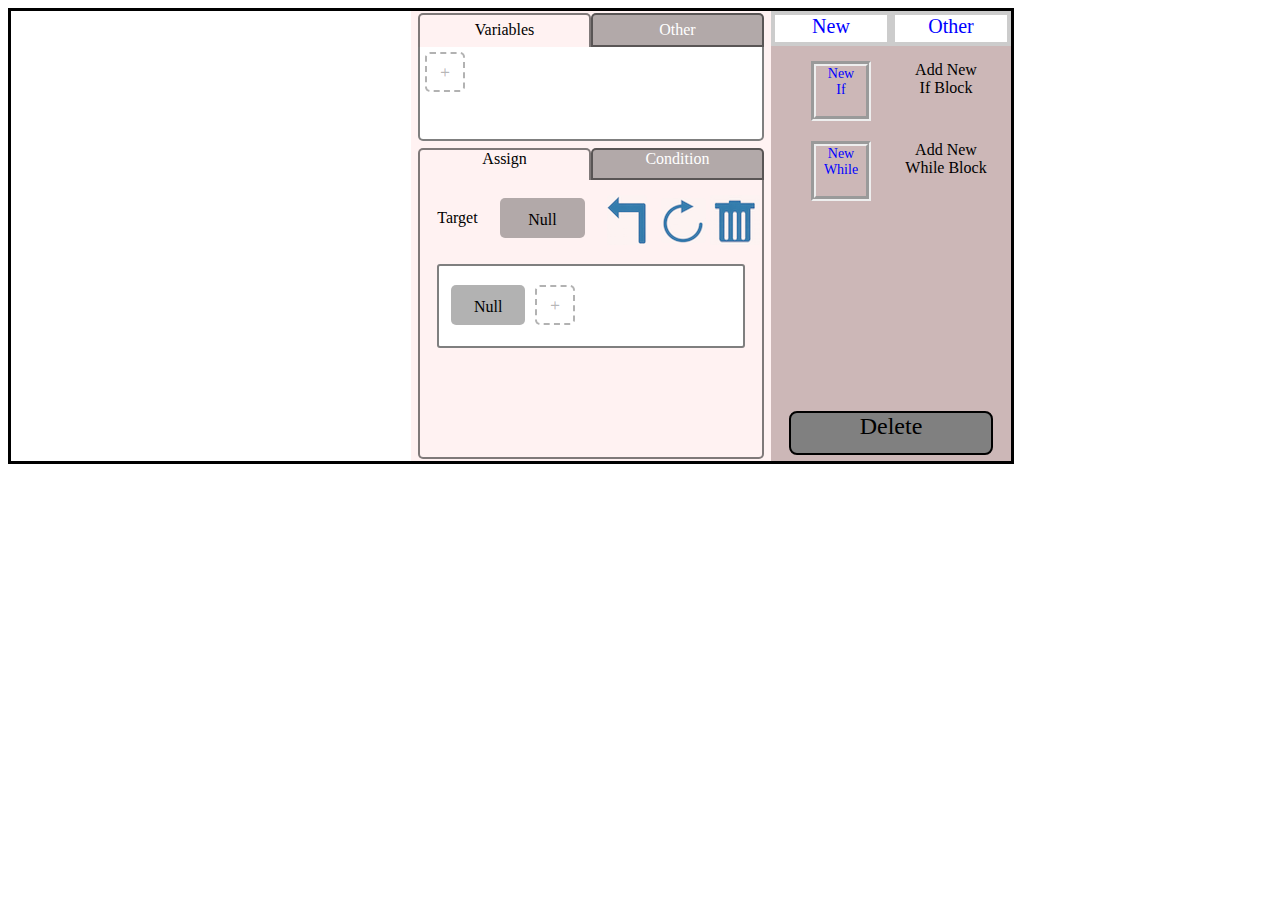
<file: src/index.html>
<!DOCTYPE html>
	<head>
		<meta charset="UTF-8">
		<title>Visual-Poyogramming</title>
		<script type="text/javascript" src="code.js"></script>
		<link href="style.css" rel="stylesheet" type="text/css">
	</head>

	<body>
		<div id="project">

			<div id="coding_area">

			<!--
				<div id="option_bar">
					<div id="opt_toolbar" class="option" onclick="tool_bar_visible()">
						<a class="option_link">ToolBar</a>
					</div>

					<div id="testB" class="option">
						<a  class="option_link">testB</a>
					</div>

				</div>
			//-->

				<div id="struct_area">
					<!--
					<div id="test_line" class="line">
						<div class="line_number">1</div>
						<div id="test_struct_line" class="line_struct">
							aaa
						</div>
					</div>
					//-->
				</div>

				<div id="desk_area">
					<div id="variable_list_area">
						<div class="as_select">
							<div class="as_bar" id="var_list_bar">Variables</div>
							<div class="as_bar as_unselected " id="other_list_bar">Other</div>
						</div>
						<div id="variable_list" class="list_area">
							<!--変数リスト//-->
						</div>
						<div id="other_list" class="list_area">
							<!--定数、文字列//-->
							<div class="other_element" id="other_num">Number</div>
							<div class="other_element" id="other_str">String</div>
							<!--
								<div class="other_element" id="other_bool">Boolean</div>
								<div class="other_element" id="other_oth">Others</div>
							//-->
						</div>
					</div>
					<div id="edit_area">
						<div class="type_select">
							<div id="type_assign" class="type_selected">Assign</div>
							<div id="type_condition" class="type_unselected">Condition</div>
						</div>
						<div class="edit_box" id="edit_assign">
							<div style="width: 100%;height: 5%"></div>
							<p style="float: left;margin-left: 5%;margin-right: 5%;">Target </p>
							<div class="v_null" id="target">Null</div>
							<img src="trash.png" class="trash" title="Trash Box"></img>
							<img src="restart.png" class="restart" title="Restart"></img>
							<img src="insert.png" class="insert" title="Assign!"></img>
							<div id="assign_area">
							</div>
						</div>
						<div class="edit_box" id="edit_condition">
							<div style="width: 100%;height: 5%"></div>
							<p style="float: left;margin-left: 5%;margin-right: 5%;">Target </p>
							<div class="v_null" id="cond_target">Null</div>
							<img src="trash.png" class="cond_trash" title="Trash Box"></img>
							<img src="restart.png" class="cond_restart" title="Restart"></img>
							<img src="insert.png" class="cond_insert" title="Assign!"></img>
							<div id="condition_area">
							</div>
						</div>
					</div>
				</div>
			</div>

			<div id="tool_bar" style="display:block">
				<div id="tool_bar_header">
					<a class="tool_link" onclick="tool_bar_switch('new')"><div class="tool_bar_button">New</div></a>
					<a class="tool_link" onclick="tool_bar_switch('other')"><div class="tool_bar_button">Other</div></a>
				</div>

				<div id="tool_bar_item">
					<div id="tool_bar_new">
						<!--
						<div id="new_var" class="tool_area">

							<div class="tool_blank"></div>
							<div class="tool_box_area">
								<a class="tool_link">
								<div class="tool_box" onclick="tb_new_var()">
									New</br>
									Var
								</div>
								</a>
							</div>

							<div class="tool_text">
								Declare New</br>
								Variable
							</div>

							<div class="tool_input">
								<input type="text" class="text" size="20" id="new_var_input" onKeyPress="return tb_make_new_var(event)">
								<input type="button" value="Make New Var" onclick="new_var_hoge()">
							</div>
							<div class="tool_blank"></div>
						</div>
						
						<div id="ans" class="tool_area">

							<div class="tool_blank"></div>
							<div class="tool_box_area">
								<a class="tool_link">
								<div class="tool_box">
									Ans</br>
									Flag
								</div>
								</a>
							</div>

							<div class="tool_text">
								</br>
								（＾ω＾）
							</div>

							<div class="tool_input">
								<input type="text" class="text" size="20" id="new_var_input" onKeyPress="return tb_make_new_var(event)">
								<input type="button" value="Make New Var" onclick="new_var_hoge()">
							</div>
							<div class="tool_blank"></div>
						</div>
						//-->

						<div id="new_if" class="tool_area">
							<div class="tool_blank"></div>
							<div class="tool_box_area">
								<a class="tool_link">
								<div class="tool_box" onclick="tb_new_if()">
									New</br>
									If
								</div>
								</a>
							</div>
							<div class="tool_text">
								Add New</br>
								If Block
							</div>
							<div class="tool_input">
								<input type="button" value="Make New If-Block" id="if_button" onclick="make_new_if()">
							</div>
							<div class="tool_blank"></div>
						</div>

						<div id="new_while" class="tool_area">
							<div class="tool_blank"></div>
							<div class="tool_box_area">
								<a class="tool_link">
								<div class="tool_box" onclick="tb_new_while()">
									New</br>
									While
								</div>
								</a>
							</div>
							<div class="tool_text">
								Add New</br>
								While Block
							</div>
							<div class="tool_input">
								<input type="button" value="Make New While-Block" id="while_button" onclick="make_new_while()">
							</div>
							<div class="tool_blank"></div>
						</div>
					</div>

					<!--
					<div id="assign_new_var" class="tool_area">
							<div class="tool_blank"></div>
							<div class="tool_box_area">
								<a class="tool_link">
									<div class="tool_box" onclick="tb_new_assign()">
										New</br>
										Assign
									</div>
								</a>
							</div>
							<div class="tool_text">
								Add New</br>
								To Assign Variable
							</div>
							<div class="assign_selector">
								<select id="assign_var_selector">
									<option value="NO_VARIABLES">No Variables</option>
								</select>
								</br>
								<input type="button" value="New Assign-Line" onclick="make_new_assign_line()">
							</div>
							<div class="tool_blank"></div>
						</div>
					//-->

					<div id="tool_bar_assign">

						<div id="assign_num" class="tool_area">
							<div class="tool_blank"></div>
							<div class="tool_box_area">
								<a class="tool_link">
								<div class="tool_box" onclick="tb_fixed_num()">
									Fixed</br>
									Num
								</div>
								</a>
							</div>
							<div class="tool_text">
								Assign</br>
								a Fixed Number
							</div>
							<div class="tool_input">
								<input type="text" size="20" id="fixed_num_input" onKeyPress="return tb_assign_fixed_num(event)">
								<input type="button" value="Assign Number" onclick="assign_fixed_hoge()">
							</div>
							<div class="tool_blank"></div>
						</div>

						<div id="assign_str" class="tool_area">
							<div class="tool_blank"></div>
							<div class="tool_box_area">
								<a class="tool_link">
								<div class="tool_box" onclick="tb_fixed_str()">
									String</br>
									Text
								</div>
								</a>
							</div>
							<div class="tool_text">
								Assign</br>
								a String
							</div>
							<div class="tool_input">
								<input type="text" size="20" id="fixed_num_input" onKeyPress="return tb_assign_fixed_string(event)">
								<input type="button" value="Assign Number" onclick="assign_fixed_string()">
							</div>
							<div class="tool_blank"></div>
						</div>
					</div>

					<div id="tool_bar_other">

						<div id="make_code_button" class="tool_area">
							<div class="tool_blank"></div>
							<div class="tool_box_area">
								<a class="tool_link">
								<div class="tool_box" onclick="make_code()">
									Make</br>
									Code
								</div>
								</a>
							</div>

							<div class="tool_text">
								Show Code</br>
								(New Window)
							</div>
							<div class="tool_blank"></div>
						</div>
					</div>

				</div>
				<div id="tool_bar_delete">
					<div id="delete_button" class="stop" onclick="delete_line()">
						Delete
					</div>
				</div>
			</div>
		</div>

		<!--
		<form name="f">
			<input type="text" name="new_var" onKeyPress="return submitStop(event)">
			<input type="button" name="new_var_button" onclick="add_test_line()" value="New Var">
			</br>
			<input type="text" name="assign_value" onKeyPress="return submitStop(event)">
			<select id="opr">
				<option value="">--</option>
				<option value="+">+</option>
				<option value="-">-</option>
				<option value="*">*</option>
				<option value="/">/</option>
			</select>
			<select id="selector"></select>
			<input type="button" name="addEx" onclick="add_expression()" value="Add Expression">
			<input type="button" name="assign" onclick="test_assign()" value="Assign">
		</form>
		//-->
	</body>
</html>
</file>
<file: src/style.css>
#project{
	background-color: rgba(255,0,0,0.1);
	width: 1000px;
	height: 450px;
	border-style: solid;

	font-family: "Comic Sans MS",fantasy;
}

#project:hover{
	cursor: default;
}

#coding_area{
	background-color: rgba(255,255,255,0.5);
	width: 760px;
	height: 450px;
	float: left;
	user-select: none;
	-moz-user-select: none;
}


#option_bar{
	background-color: black;
	width: 756px;
	height: 26px;
	border-style: solid;
	border-color: white;
	border-width: 2px;
}

.option{
	float: left;
	width: 60px;
	text-align: center;
}

.option:hover{
	cursor: pointer;
}

.option_link{
	color: white;
	user-select: none;
	-moz-user-select: none;
}

#struct_area{
	background-color: white;
	width: 400px;
	height: 100%;
	float: left;
	overflow: scroll;
}

#desk_area{
	width: 360px;
	height: 450px;
	float: left;
}

.as_select{
	width: 100%;
	height: 25%;
}

.as_bar{
	float: left;
	width: 50%;
	height: 100%;
	line-height: 30px;
	text-align: center;	
	border-left: 2px solid rgba(0,0,0,0.5);
	border-right: 2px solid rgba(0,0,0,0.5);
	border-top: 2px solid rgba(0,0,0,0.5);
	border-radius: 5px 5px 0 0 / 5px 5px 0 0;
	box-sizing: border-box;
}

.as_unselected{
	color: white;
	background-color: rgba(0,0,0,0.3);
	border-bottom: 2px solid rgba(0,0,0,0.5);
}

#variable_list_area{
	float: left;
	margin-top: 2px;
	width: 96%;
	height: 30%;
	margin-left: 2%;
}

.trash{
	float: right;
	margin-right: 0px;
	border: 2px solid transparent;
	border-radius: 5px;
}

.restart{
	float: right;
	margin-top: 3px;
	margin-right: 0px;
	border: 2px solid transparent;
	border-radius: 5px;
}

.insert{
	float: right;
	margin-right: 10px;
	border: 2px solid transparent;
	border-radius: 5px;
}

.cond_trash{
	float: right;
	margin-right: 0px;
	border: 2px solid transparent;
	border-radius: 5px;
}

.cond_restart{
	float: right;
	margin-top: 3px;
	margin-right: 0px;
	border: 2px solid transparent;
	border-radius: 5px;
}

.cond_insert{
	float: right;
	margin-right: 10px;
	border: 2px solid transparent;
	border-radius: 5px;
}

#v_title{
	margin: 0;
	font-size: 16px;
	line-height: 20px;
	text-align: center;
	height: 25%;
}

.list_area{
	float: left;
	background-color: white;
	overflow-y: scroll;
	overflow-x: visible;
	width: 100%;
	height: 70%;
	border-left: 2px solid rgba(0,0,0,0.5);
	border-right: 2px solid rgba(0,0,0,0.5);
	border-bottom: 2px solid rgba(0,0,0,0.5);
	box-sizing: border-box;
	border-radius: 0 0 5px 5px / 0 0 5px 5px;
}

#variable_list{
	display: block;
}

#other_list{
	display: none;
}

.other_element{
	float: left;
	width: 48%;
	height: 62%;
	font-size: 20px;
	text-align: center;
	line-height: 52px;
	box-sizing: border-box;
	margin: 1%;
	margin-top: 15px;
	background-color: rgba(0,255,0,0.5);
	border-radius: 5px;
	border: 2px solid transparent;
}

#other_num:hover{
	border: 2px solid red;
}

#other_str:hover{
	border: 2px solid red;
}

.v_element{
	height: 40px;
	min-width: 25%;
	float: left;
	background-color: rgba(0,0,255,0.3);
	line-height: 30px;
	padding: 5px;
	border-radius: 5px;
	border: 2px solid rgba(0,0,0,0);
	margin: 5px;
	font-size: 16px;
	text-align: center;
	box-sizing: border-box;
	overflow: scroll;
}

.v_element:hover{
	border: 2px solid red;
}

.v_selected{
	height: 40px;
	min-width: 25%;
	float: left;
	background-color: rgba(255,0,0,0.7);
	line-height: 30px;
	padding: 5px;
	border-radius: 5px;
	border: 2px solid rgba(0,0,0,0);
	margin: 5px;
	font-size: 16px;
	text-align: center;
	box-sizing: border-box;
}

.v_null{
	height: 40px;
	min-width: 25%;
	float: left;
	background-color: rgba(0,0,0,0.3);
	line-height: 30px;
	padding: 5px;
	border-radius: 5px;
	border: 2px solid transparent;
	margin: 5px;
	font-size: 16px;
	text-align: center;
	box-sizing: border-box;
}

.v_add{
	height: 40px;
	min-width: 40px;
	float: left;
	background-color: white;
	color: rgba(0,0,0,0.3);
	line-height: 25px;
	padding: 5px;
	border-radius: 5px;
	border: 2px dashed rgba(0,0,0,0.3);
	margin: 5px;
	font-size: 16px;
	text-align: center;
	box-sizing: border-box;
}

.v_add:hover{
	color: red;
}

.v_opr{
	float: left;
	height: 100%;
	width: 15%;
	line-height: 40px;
	margin-left: 3px;
	margin-right: 3px;
}

.target_over:hover{
	border: 2px solid red;
}

#edit_condition #cond_target:hover{
	border: 2px solid transparent;	
}

#assign_area{
	box-sizing: border-box;
	padding-top: 4%;
	padding-left: 2%;
	border: 2px solid rgba(0,0,0,0.5);
	border-radius: 3px;
	float: left;
	margin-top: 5%;
	margin-left: 5%;
	min-width: 90%;
	height: 30%;
	background-color: white;
	overflow-x: scroll;
	display: flex;
	flex-direction: row;
}

#edit_area{
	float: left;
	margin-left: 2%;

	text-align: center;
	width: 96%;
	height: 70%;
}

#condition_area{
	box-sizing: border-box;
	padding-top: 4%;
	padding-left: 2%;
	float: left;
	margin-top: 5%;
	margin-left: 5%;
	border: 2px solid rgba(0,0,0,0.5);
	border-radius: 3px;
	width: 90%;
	height: 60%;
	background-color: white;
	overflow-y: scroll;
	text-align: center;
}

#condition_area .v_null,
#condition_area .v_element,
#condition_area .v_selected{
	height: 80%;
	width: 80%;
	line-height: 25px;
	margin-left: 10%;
	margin-top: 4%;
}

.condition_box{
	float: left;
	width: 97%;
	height: 30%;
	margin-bottom: 5px;
	background-color: rgba(255,165,0,0.5);
	border-radius: 5px;
}

.c_element_div{
	float: left;
	width: 40%;
	height: 100%;
}

.c_null{
	height: 40px;
	width: 80px;
	float: left;
	background-color: rgba(0,0,0,0.3);
	line-height: 20px;
	padding: 10px;
	border-radius: 5px;
	border: 2px solid transparent;
	margin: 10px;
	font-size: 16px;
	text-align: center;
	box-sizing: border-box;
}

.c_opr{
	float: left;
	width: 20%;
	height: 80%;
}

.c_select{
	float: center;
	line-height: 40px;
}

.c_add{
	float: left;
	height: 30px;
	width: 40%;
	background-color: white;
	color: rgba(0,0,0,0.3);
	line-height: 25px;
	border-radius: 5px;
	border: 2px dashed rgba(0,0,0,0.3);
	margin-left: 30%;
	margin-top: 5px;
	margin-bottom: 5px;
	font-size: 16px;
	text-align: center;
	box-sizing: border-box;
}

.c_add:hover{
	color: red;
}

.c_logOpr{
	float: left;
	height: 30px;
	width: 80%;
	background-color: gray;
	color: white;
	border-radius: 10px;
	margin-left: 10%;
	margin-top: 0px;
	margin-bottom: 5px;
}

.c_logElement{
	float: left;
	height: 90%;
	width: 50%;
}

.c_logSelected{
	color: red;
}

.type_select{
	width: 100%;
	height: 10%;
}


.edit_box{
	float: left;
	width: 99%;
	height: 88%;
	border-radius: 0 0 5px 5px / 0 0 5px 5px;
	border-bottom: 2px solid rgba(0,0,0,0.5);
	border-right: 2px solid rgba(0,0,0,0.5);
	border-left: 2px solid rgba(0,0,0,0.5);
}

#edit_assign{
	display: block;
}

#edit_condition{
	display: none;
}

.type_selected{
	float:left;
	text-align: center;
	width: 50%;
	height: 100%;
	box-sizing: border-box;
	border-radius: 5px 5px 0 0/5px 5px 0 0;
	border-top: 2px solid rgba(0,0,0,0.5);
	border-right: 2px solid rgba(0,0,0,0.5);
	border-left: 2px solid rgba(0,0,0,0.5);
}

.type_unselected{
	float:left;
	text-align: center;
	width: 50%;
	height: 100%;
	background-color: rgba(0,0,0,0.3);
	color: white;
	box-sizing: border-box;
	border-radius: 5px 5px 0 0 / 5px 5px 0 0;
	border-top: 2px solid rgba(0,0,0,0.5);
	border-right: 2px solid rgba(0,0,0,0.5);
	border-left: 2px solid rgba(0,0,0,0.5);
	border-bottom: 2px solid rgba(0,0,0,0.5);
}

.line{
	background-color: rgba(0,0,255,0.5) !important;
	float: left;
	height: 46px;
	width: 92%;
	border-style: solid;
	border-color: white;
	border-width: 2px;
	border-radius: 10px;
	margin-left: 3%;
	margin-top: 5px;
	margin-bottom: 5px;
	user-select: none;
	-moz-user-select: none;
}

.line_selected{
	background-color: rgba(255,0,0,0.5);
	float: left;
	height: 46px;
	width: 92%;
	border-radius: 10px;
	margin-left: 3%;
	margin-top: 5px;
	margin-bottom: 5px;
	border-style: solid;
	border-color: white;
	border-width: 2px;
	user-select: none;
	-moz-user-select: none;
}

.line_blank{
	height: 46px;
	width: 10px;
	float: left;
}

.line_number{
	cursor: move;
	float: left;
	height: 100%;
	width: 46px;

	text-align: center;
	line-height:48px;
}

.line_struct{
	line-height: 46px;
	float: left;
	user-select: none;
	-moz-user-select: none;
}

.if_option{
	width: 100px;
	line-height: 46px;
	float: right;
	text-align: center;
	user-select: none;
	-moz-user-select: none;

	display: none;
}

.if_option:hover{
	color: red;
}

.if_rest{
	max-width: 300px;
	height: 100%;
	float: right;
}

.box{
	float: left;
	width: 95%;
	
	border-style: solid;
	
	border-color: white;
	border-width: 2px;
	overflow: hidden;
	user-select: none;
	-moz-user-select: none;
}

.box_selected{
	background-color: rgba(0,255,0,0.25);
	float: left;
	width: 95%;
	border-style: solid;
	
	border-color: red;
	border-width: 2px;
	position: relative;
	overflow: hidden;
	user-select: none;
	-moz-user-select: none;
}

.box_blank{
	background-color: rgba(0,255,0,0);
	border-style: solid;
	border-color: white;
	border-top-color: ;
}

.if{
	height: 46px;
	width: 100%;
	padding-top: 10px;
	padding-bottom: 10px;
	user-select: none;
	-moz-user-select: none;
}

.add_else{
	float: left;
	height: 46px;
	text-align: center;
	line-height: 46px;
	margin-left: 10px;
}

.add_else:hover{
	color: white;
}

.while{
	height: 46px;
	width: 100%;
	padding-top: 10px;
	padding-bottom: 10px;
	user-select: none;
	-moz-user-select: none;
}

.if_number{
	cursor: move;
	float: left;
	height: 100%;
	width: 46px;

	text-align: center;
	line-height:23px;
}

.if_selected{
	background-color: rgba(0,255,0,0.2);
	height: 46px;
	width: 99%;
	border-style: solid;
	border-color: red;
	border-width: 2px;
	user-select: none;
	-moz-user-select: none;
}

.if_struct{
	line-height: 46px;
	float: left;
	user-select: none;
	-moz-user-select: none;
}

.if_struct_selected{
	line-height: 46px;
	float: left;
	color: red;
	user-select: none;
	-moz-user-select: none;
}

.if_struct:hover{
	cursor: pointer;
	color: white;
}

.if_struct_selected:hover{
	cursor: pointer;
}

#tool_bar{
	width: 240px;
	height: 450px;
	float: right;
	background-color: rgba(0,0,0,0.2);

	display: none;
}

#tool_bar_header{
	width: 240px;
	height: 40px;
	user-select: none;
	-moz-user-select: none;
}

#tool_bar_item{
	width: 240px;
	height: 360px;
}

#tool_bar_delete{
	width: 240px;
	height: 50px;
}

#delete_button{
	margin: 0 auto;
	font-size: 24px;
	text-align: center;
	width: 200px;
	height: 40px;
	border-radius: 8px;
}

.stop{
	color: black;
	background-color: gray;
	border: 2px solid black;
	cursor: default;
}

.active{
	color: black;
	background-color: red;
	border: 2px solid black;
	cursor: pointer;
}

.active:hover{
	color: white;
	border: 2px solid white;
	cursor: pointer;
}

#tool_bar_new{
	display: block;
}

#tool_bar_assign{
	display: none;
}

#tool_bar_other{
	display: none;
}

.tool_bar_button{
	width: 50%;
	height: 35px;
	float: left;
	border-style: solid;
	border-width: 4px;
	border-color: rgba(0,0,0,0.2);
	background-color:white;
	text-align: center;
	font-size:20px;
	box-sizing: border-box;
}

.tool_bar_button:hover{
	cursor: pointer;
}

.in_toolbar_text{
	user-select: none;
	float: center;
	text-align: center;
}

.tool_blank{
	width: 240px;
	height: 10px;
	float:left;
}

.tool_box_area{
	width:100px;
	height:60px;
	float:left;
}

.tool_box{
	width:50px;
	height:50px;
	border-style:groove;
	border-width:5px;
	font-family:"Arial Black";
	font-size: 14px;
	float:right;
	text-align: center;
	user-select: none;
	-moz-user-select: none;
}

.tool_box:hover{
	cursor: pointer;
}

.tool_text{
	width:130px;
	height:60px;
	float:right;
	text-align: center;
	display: block;
	user-select: none;
	-moz-user-select: none;
	cursor: default;
}

.tool_input{
	width:130px;
	height:60px;
	float:right;
	text-align: center;
	font-size: 16px;
	display: none;
}

.assign_selector{
	width:130px;
	height:60px;
	float:right;
	text-align: center;
	font-size: 16px;
	display: none;
}

#if_button{
	width: 90%;
	height: 80%;
	text-align: center;
	float: center;
}

#while_button{
	width: 90%;
	height: 80%;
	text-align: center;
	float: center;
}

#assign_var_selector{
	font-size: 14px;
	width: 120px;
}

.tool_link{
	color:#0000ff;
}
.tool_link:hover{
	color:#ff0000;
}
</file>
